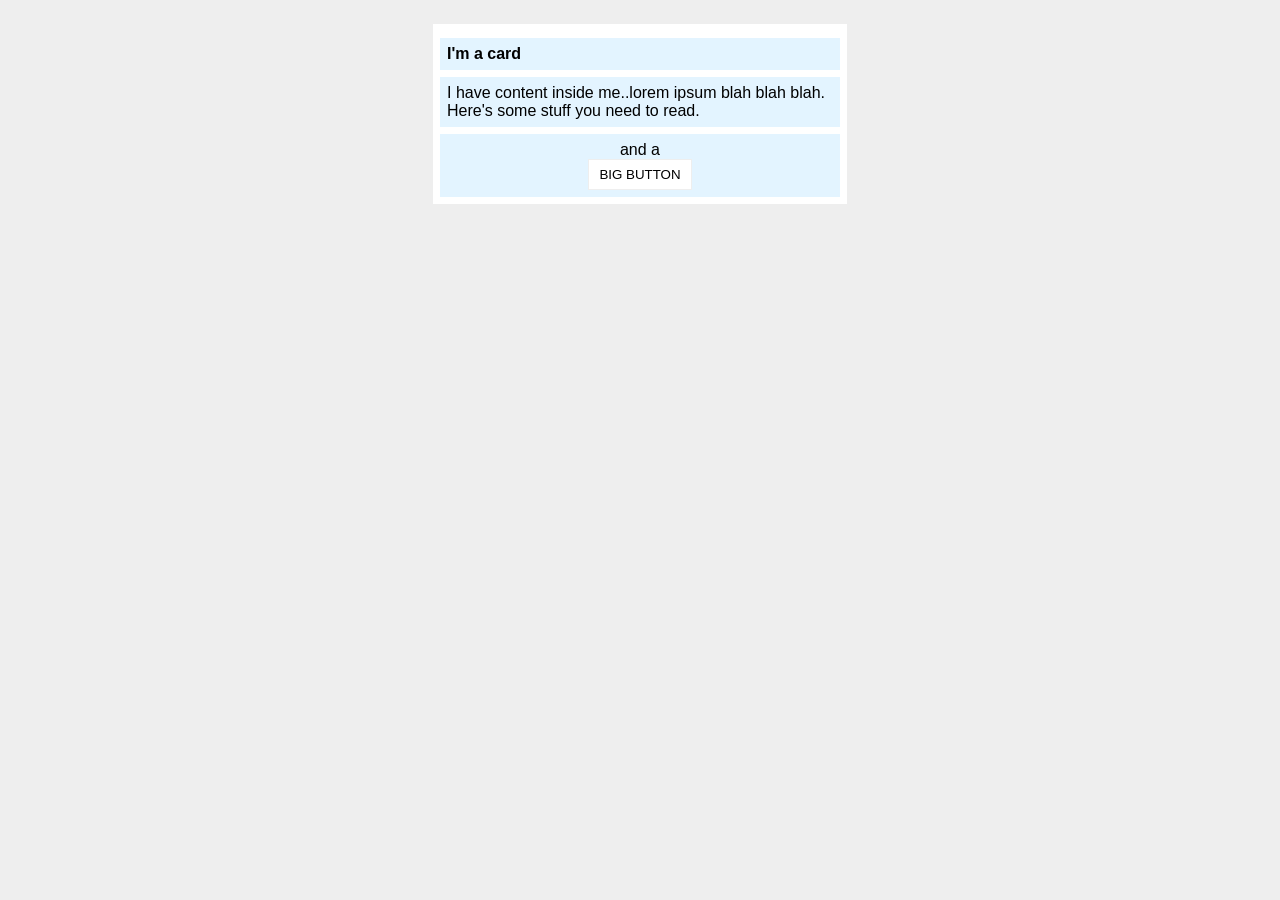
<file: foundations/block-and-inline/02-margin-and-padding-2/index.html>
<!DOCTYPE html>
<html lang="en">
  <head>
    <meta charset="UTF-8">
    <meta http-equiv="X-UA-Compatible" content="IE=edge">
    <meta name="viewport" content="width=device-width, initial-scale=1.0">
    <title>Margin and Padding exercise 2</title>
    <link rel="stylesheet" href="style.css">
  </head>
  <body>
    <div class="card">
      <h1 class="title">I'm a card</h1>
      <div class="content">I have content inside me..lorem ipsum blah blah blah. Here's some stuff you need to read.</div>
      <div class="button-container">and a <br> <button>BIG BUTTON</button></div>
    </div>
  </body>
</html>
</file>
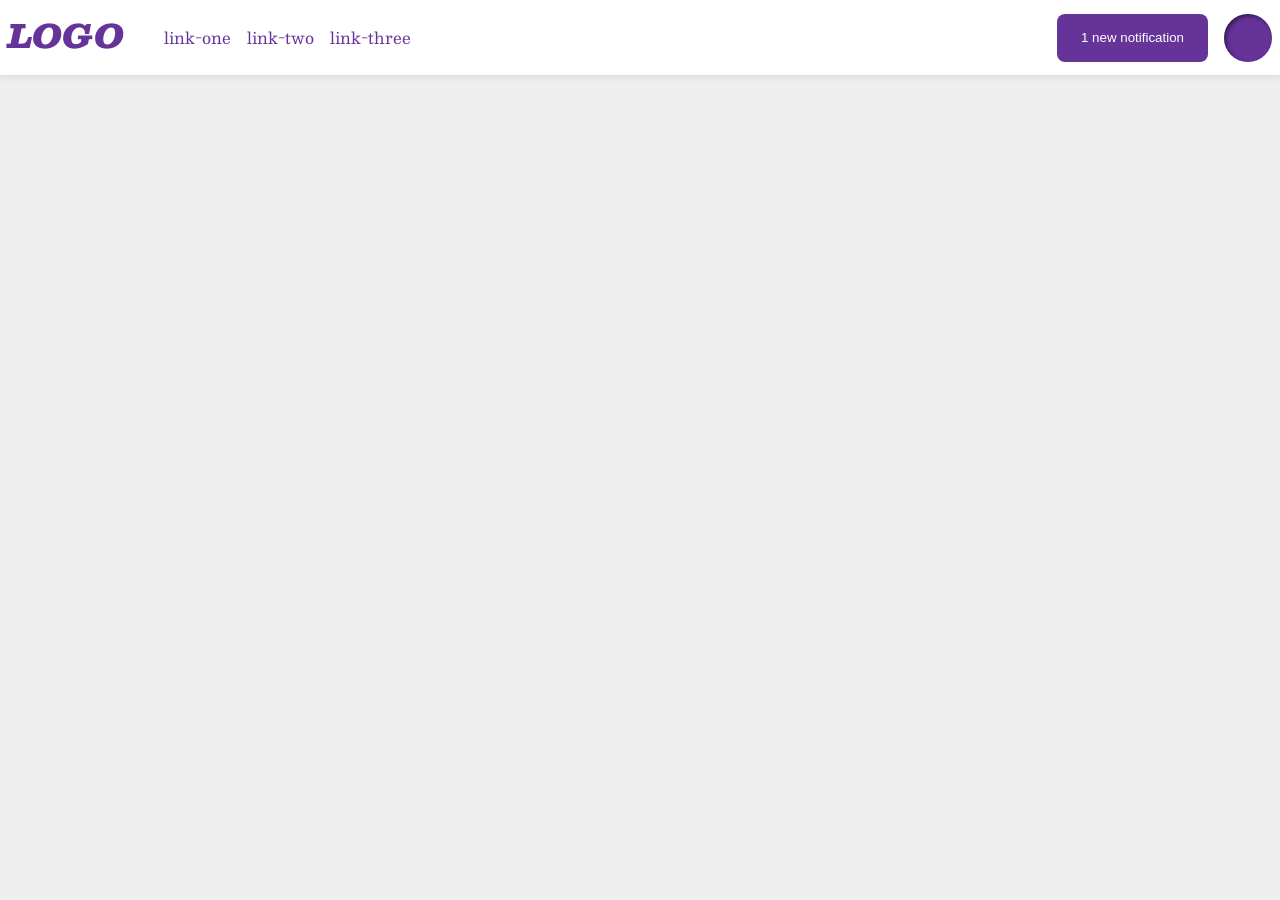
<file: foundations/flex/03-flex-header-2/index.html>
<!DOCTYPE html>
<html lang="en">
  <head>
    <meta charset="UTF-8">
    <meta http-equiv="X-UA-Compatible" content="IE=edge">
    <meta name="viewport" content="width=device-width, initial-scale=1.0">
    <title>Flex Header 2</title>
    <link rel="stylesheet" href="style.css">
  </head>
  <body>
    <div class="header">
      <div class = "left">
      <div class="logo">
        LOGO
      </div>
      <ul class="links">
        <li><a href="https://google.com">link-one</a></li>
        <li><a href="https://google.com">link-two</a></li>
        <li><a href="https://google.com">link-three</a></li>
      </ul>
    </div>
    <div class = "right">
      <button class="notifications">
        1 new notification
      </button>
      <div class="profile-image"></div>
    </div>
    </div>
  </body>
</html>
</file>
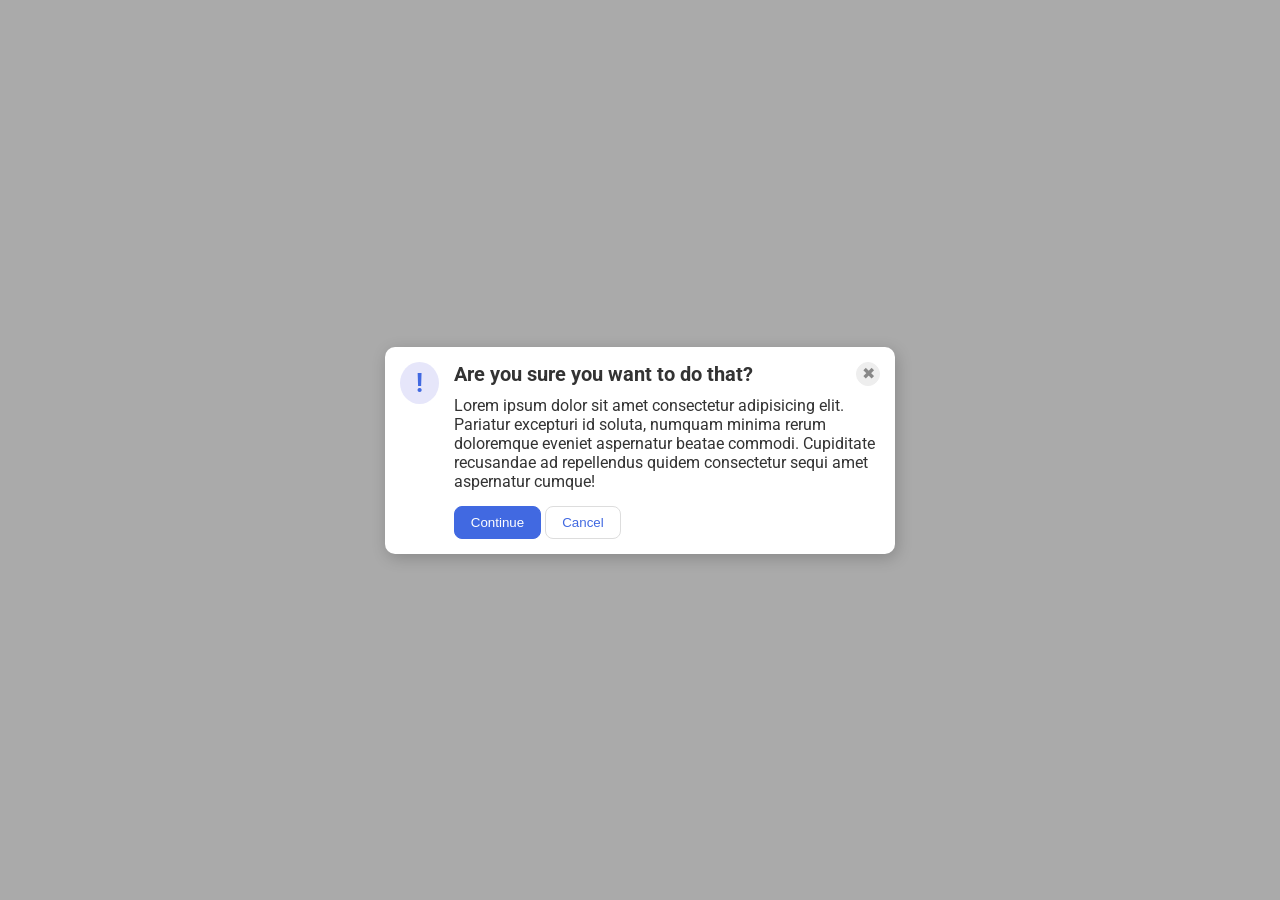
<file: foundations/flex/05-flex-modal/index.html>
<!DOCTYPE html>
<html lang="en">
  <head>
    <meta charset="UTF-8">
    <meta http-equiv="X-UA-Compatible" content="IE=edge">
    <meta name="viewport" content="width=device-width, initial-scale=1.0">
    <link rel="stylesheet" href="style.css">
    <title>Modal</title>
  </head>
  <body>
    <div class="modal">
      <div class="icon">!</div>
      <div class="text_part">
        <div class="title">
      <div class="header">Are you sure you want to do that?</div>
      <button class="close-button">✖</button>
    </div>
      <div class="text">Lorem ipsum dolor sit amet consectetur adipisicing elit. Pariatur excepturi id soluta, numquam minima rerum doloremque eveniet aspernatur beatae commodi. Cupiditate recusandae ad repellendus quidem consectetur sequi amet aspernatur cumque!</div>
      <button class="continue">Continue</button>
      <button class="cancel">Cancel</button>
    </div>
    </div>
  </body>
</html>
</file>
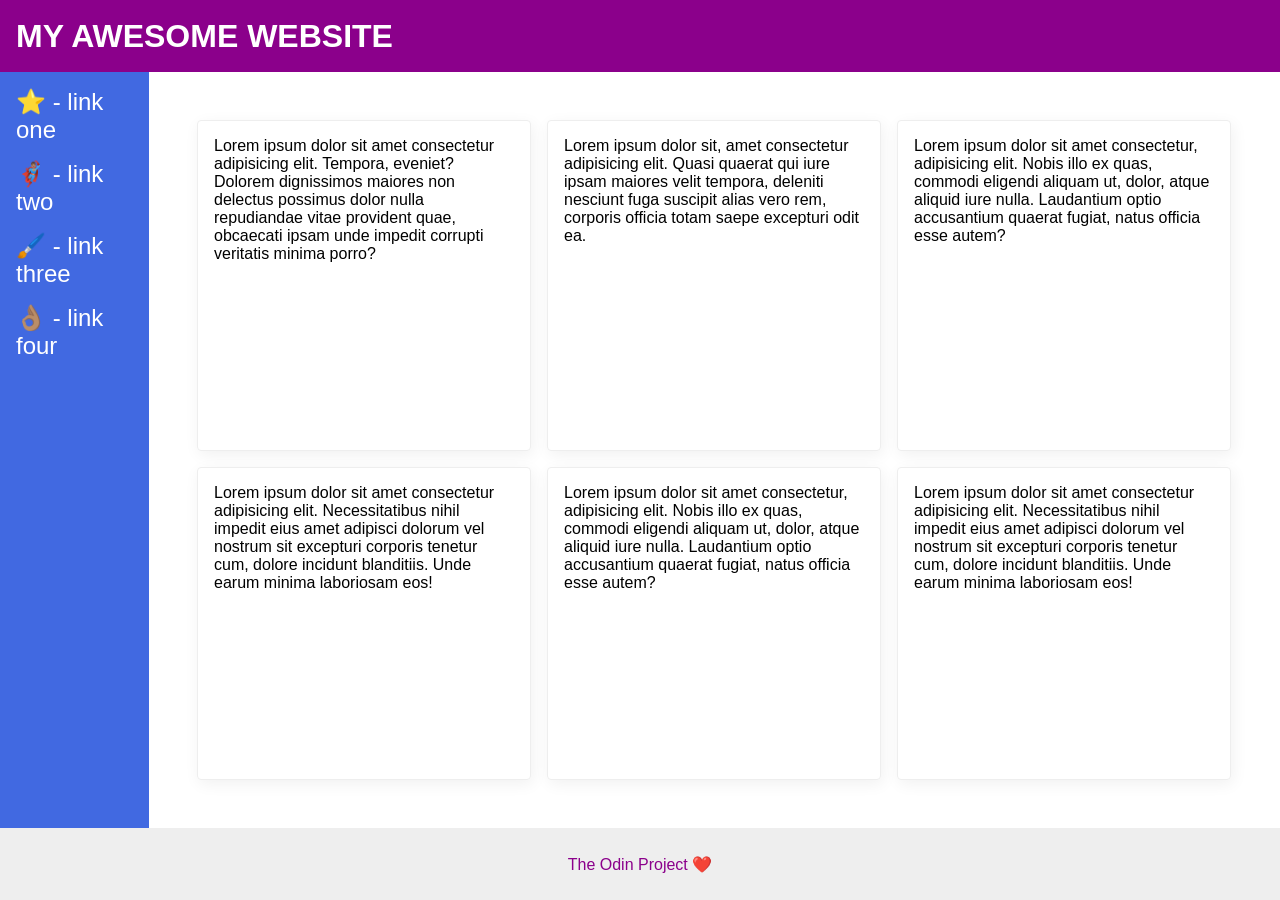
<file: foundations/flex/07-flex-layout-2/index.html>
<!DOCTYPE html>
<html lang="en">
  <head>
    <meta charset="UTF-8">
    <meta http-equiv="X-UA-Compatible" content="IE=edge">
    <meta name="viewport" content="width=device-width, initial-scale=1.0">
    <title>The Holy Grail</title>
    <link rel="stylesheet" href="style.css">
  </head>
  <body>
    <div class="header">
      MY AWESOME WEBSITE
    </div>
    <div class="main">
    <div class="sidebar">
      <ul>
        <li><a href="#">⭐ - link one</a></li>
        <li><a href="#">🦸🏽‍♂️ - link two</a></li>
        <li><a href="#">🖌️ - link three</a></li>
        <li><a href="#">👌🏽 - link four</a></li>
      </ul>
    </div>
    <div class="cards">
    <div class="card">Lorem ipsum dolor sit amet consectetur adipisicing elit. Tempora, eveniet? Dolorem dignissimos maiores non delectus possimus dolor nulla repudiandae vitae provident quae, obcaecati ipsam unde impedit corrupti veritatis minima porro?</div>
    <div class="card">Lorem ipsum dolor sit, amet consectetur adipisicing elit. Quasi quaerat qui iure ipsam maiores velit tempora, deleniti nesciunt fuga suscipit alias vero rem, corporis officia totam saepe excepturi odit ea.</div>
    <div class="card">Lorem ipsum dolor sit amet consectetur, adipisicing elit. Nobis illo ex quas, commodi eligendi aliquam ut, dolor, atque aliquid iure nulla. Laudantium optio accusantium quaerat fugiat, natus officia esse autem?</div>
    <div class="card">Lorem ipsum dolor sit amet consectetur adipisicing elit. Necessitatibus nihil impedit eius amet adipisci dolorum vel nostrum sit excepturi corporis tenetur cum, dolore incidunt blanditiis. Unde earum minima laboriosam eos!</div>
    <div class="card">Lorem ipsum dolor sit amet consectetur, adipisicing elit. Nobis illo ex quas, commodi eligendi aliquam ut, dolor, atque aliquid iure nulla. Laudantium optio accusantium quaerat fugiat, natus officia esse autem?</div>
    <div class="card">Lorem ipsum dolor sit amet consectetur adipisicing elit. Necessitatibus nihil impedit eius amet adipisci dolorum vel nostrum sit excepturi corporis tenetur cum, dolore incidunt blanditiis. Unde earum minima laboriosam eos!</div>
  </div>
</div>
    <div class="footer">
      The Odin Project ❤️
    </div>
  </body>
</html>
</file>
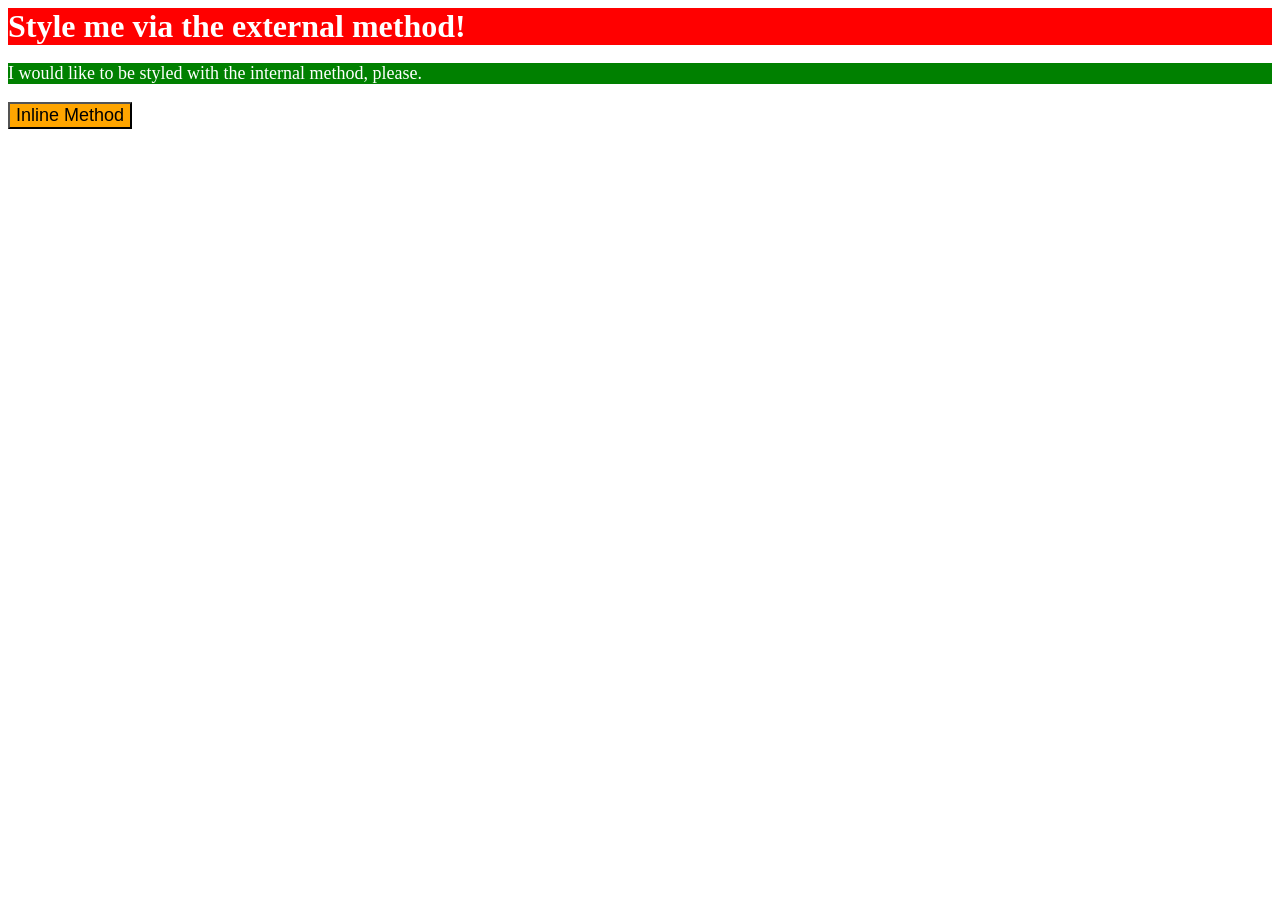
<file: foundations/intro-to-css/01-css-methods/index.html>
<!DOCTYPE html>
<html lang="en">
  <head>
    <meta charset="UTF-8">
    <meta http-equiv="X-UA-Compatible" content="IE=edge">
    <meta name="viewport" content="width=device-width, initial-scale=1.0">
    <link rel="stylesheet" href="style.css">
    <title>Methods for Adding CSS</title>

    <style>
      p{
    color: white;
    background-color: green;
    font-size: 18px;
    }
    </style>
  </head>
  <body>
    <div>Style me via the external method!</div>
    <p>I would like to be styled with the internal method, please.</p>
    <button style="background-color: orange;
    font-size: 18px;">Inline Method</button>
  </body>
</html>
</file>
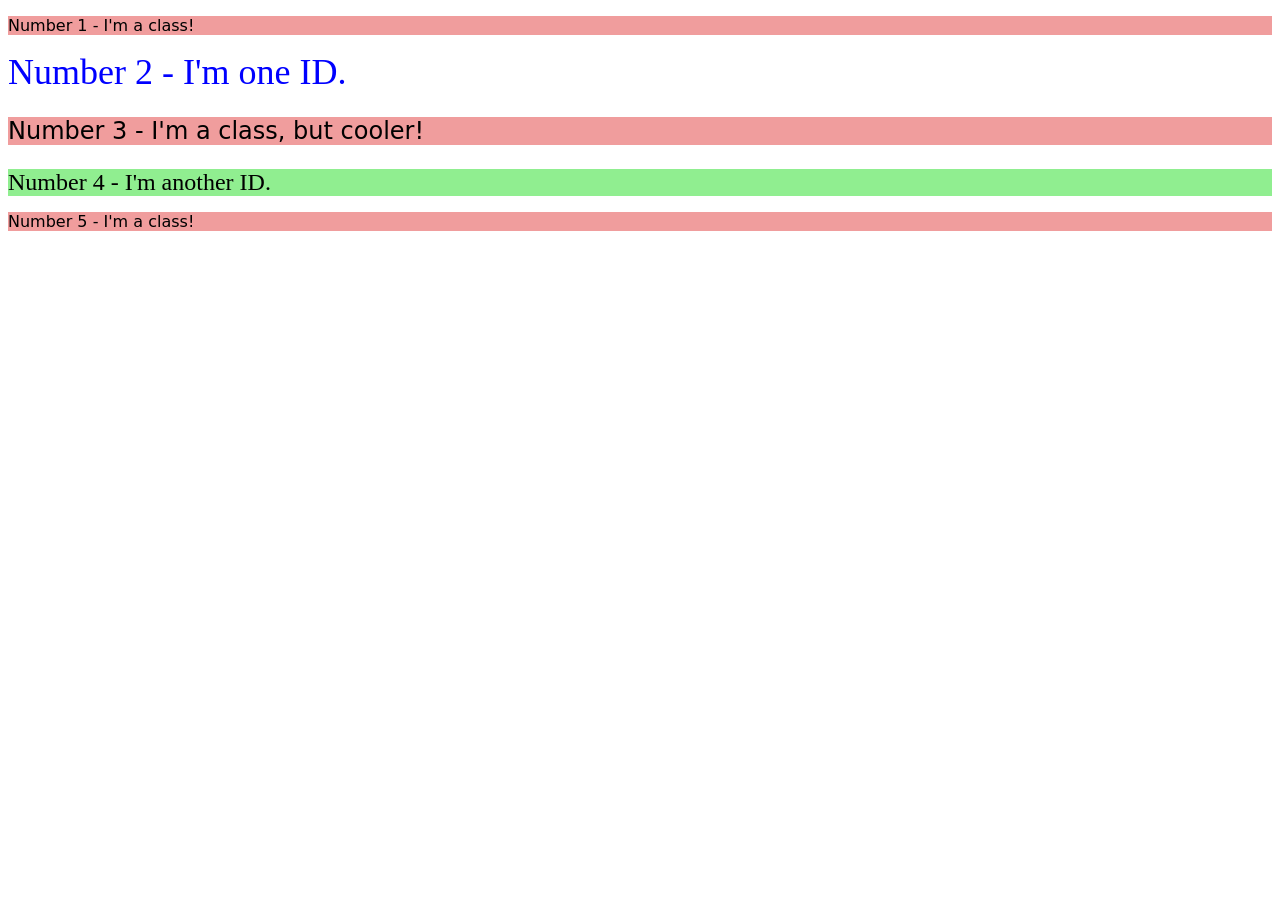
<file: foundations/intro-to-css/02-class-id-selectors/index.html>
<!DOCTYPE html>
<html lang="en">
  <head>
    <meta charset="UTF-8">
    <meta http-equiv="X-UA-Compatible" content="IE=edge">
    <meta name="viewport" content="width=device-width, initial-scale=1.0">
    <title>Class and ID Selectors</title>
    <link rel="stylesheet" href="style.css">
  </head>
  <body>
    <p class = "odd" id = "one">Number 1 - I'm a class!</p>
    <div id = "two">Number 2 - I'm one ID.</div>
    <p class = "odd" id = "three">Number 3 - I'm a class, but cooler!</p>
    <div id = "four">Number 4 - I'm another ID.</div>
    <p class = "odd" id = "five">Number 5 - I'm a class!</p>
  </body>
</html>
</file>
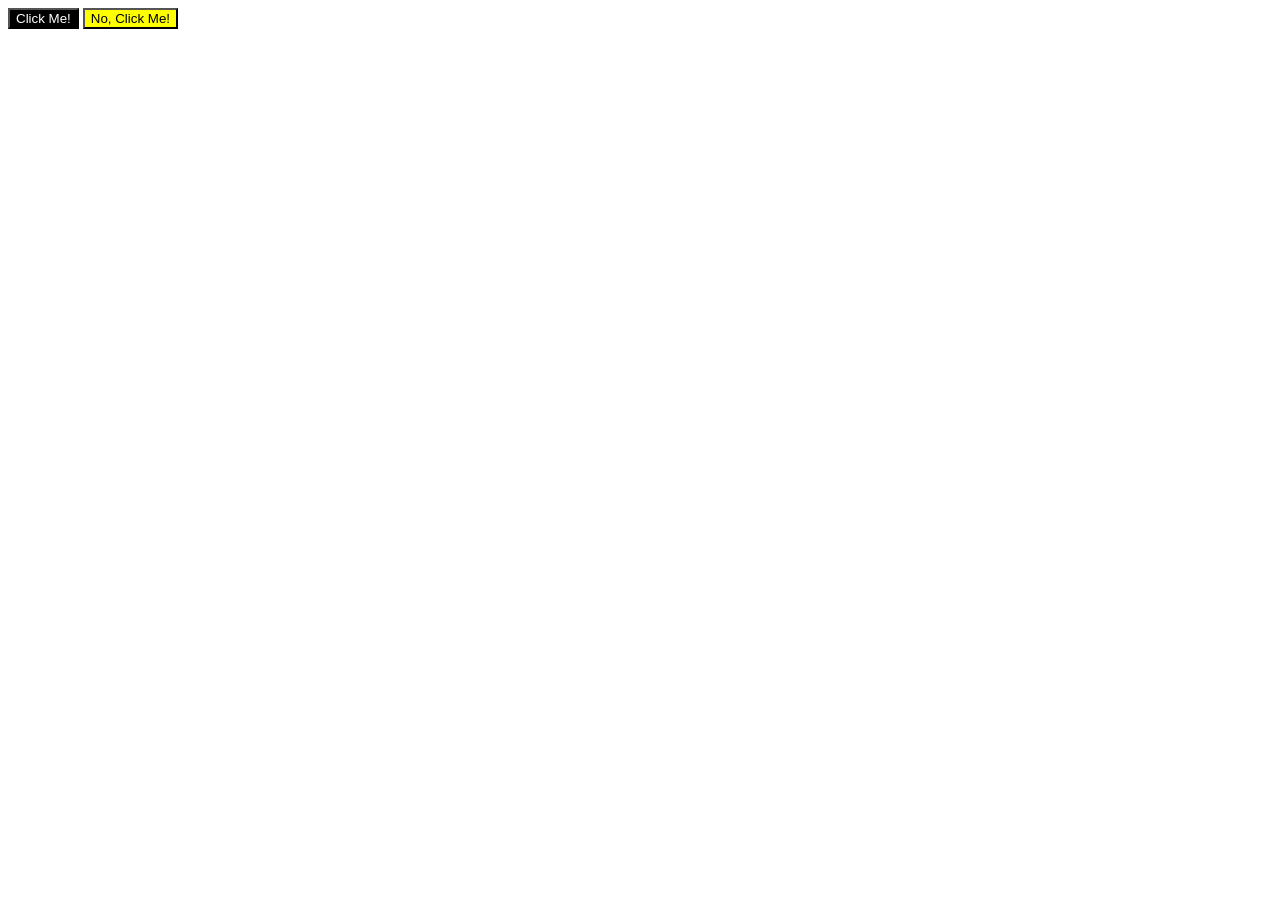
<file: foundations/intro-to-css/03-grouping-selectors/index.html>
<!DOCTYPE html>
<html lang="en">
  <head>
    <meta charset="UTF-8">
    <meta http-equiv="X-UA-Compatible" content="IE=edge">
    <meta name="viewport" content="width=device-width, initial-scale=1.0">
    <title>Grouping Selectors</title>
    <link rel="stylesheet" href="style.css">
  </head>
  <body>
    <button class ="black">Click Me!</button>
    <button class = "yellow">No, Click Me!</button>
  </body>
</html>
</file>
<file: foundations/block-and-inline/02-margin-and-padding-2/style.css>
body {
  background: #eee;
  font-family: sans-serif;
  box-sizing: border-box;
  align-content: center;
}

.card {
  width: 400px;
  background: #fff;
  margin: 16px auto;
  border-top: 12px solid white;
  border: 7px solid white;
}

.title {
  background: #e3f4ff;
  font-size: 16px;
  margin: 7px 0;
  padding: 7px;
}

.content {
  background: #e3f4ff;
  font-size: 16px;
  margin: 7px 0;
  padding: 7px;
}

.button-container {
  background: #e3f4ff;
  padding: 7px;
  text-align: center;
}

button {
  background: white;
  border: 1px solid #eee;
  padding: 7px 10px;
}
</file>
<file: foundations/flex/03-flex-header-2/style.css>
/* this is some magical font-importing.  
you'll learn about it later. */
@import url('https://fonts.googleapis.com/css2?family=Besley:ital,wght@0,400;1,900&display=swap');

body {
  margin: 0;
  background: #eee;
  font-family: Besley, serif;
}

.header {
  background: white;
  border-bottom: 1px solid #ddd;
  box-shadow: 0 0 8px rgba(0,0,0,.1);
  display: flex;
  align-items: center;
  justify-content: space-between;
  padding: 8px;
}

.left {
  display: flex;
}

.right {
  display: flex;
  gap: 16px;
}

.profile-image {
  background: rebeccapurple;
  box-shadow: inset 2px 2px 4px rgba(0,0,0,.5);
  border-radius: 50%;
  width: 48px;
  height: 48px;
}

.logo {
  color: rebeccapurple;
  font-size: 32px;
  font-weight: 900;
  font-style: italic;
}

button {
  border: none;
  border-radius: 8px;
  background: rebeccapurple;
  color: white;
  padding: 8px 24px;
}

a {
  /* this removes the line under our links */
  text-decoration: none;
  color: rebeccapurple;
}

.header ul {
  list-style-type: none;
  display: flex;
  gap: 16px;
}
</file>
<file: foundations/flex/05-flex-modal/style.css>
@import url('https://fonts.googleapis.com/css2?family=Roboto:wght@400;700&display=swap');

html, body {
  height: 100%;
}

body {
  font-family: Roboto, sans-serif;
  margin: 0;
  background: #aaa;
  color: #333;
  /* I'll give you this one for free lol */
  display: flex;
  align-items: center;
  justify-content: center;
}

.modal {
  background: white;
  width: 480px;
  border-radius: 10px;
  box-shadow: 2px 4px 16px rgba(0,0,0,.2);
  display:flex;
  justify-content: space-around;
  padding: 15px;
}

.icon {
  color: royalblue;
  font-size: 26px;
  font-weight: 700;
  background: lavender;
  width: 42px;
  height: 42px;
  border-radius: 50%;
  display: flex;
  align-items: center;
  justify-content: center;

}

.close-button {
  background: #eee;
  border-radius: 50%;
  color: #888;
  font-weight: 400;
  font-size: 16px;
  height: 24px;
  width: 24px;
  display: flex;
  align-items: center;
  justify-content: center;
  border: 1px solid #eee;
  padding: 0;
}

button {
  cursor: pointer;
  padding: 8px 16px;
  border-radius: 8px;
}

button.continue {
  background: royalblue;
  border: 1px solid royalblue;
  color: white;
}

button.cancel {
  background: white;
  border: 1px solid #ddd;
  color: royalblue;
}

.text_part {
  flex-shrink: 10;
  padding-left: 15px;
}

.title {
  display: flex;
  justify-content: space-between;
}

.header {
  font-weight: bold;
  font-size: 20px;
  padding-bottom: 10px;
}

.text {
  padding-bottom: 15px;
}
</file>
<file: foundations/flex/07-flex-layout-2/style.css>
body {
  font-family: -apple-system, BlinkMacSystemFont, 'Segoe UI', Roboto, Oxygen, Ubuntu, Cantarell, 'Open Sans', 'Helvetica Neue', sans-serif;
  margin: 0;
  min-height: 100vh;
}

.header {
  height: 72px;
  background: darkmagenta;
  color: white;
}

.footer {
  height: 72px;
  background: #eee;
  color: darkmagenta;
}

.sidebar {
  width: 300px;
  background: royalblue;
  box-sizing: border-box;
}

.card {
  border: 1px solid #eee;
  box-shadow: 2px 4px 16px rgba(0,0,0,.06);
  border-radius: 4px;
}

/* solution */

body {
  display: flex;
  flex-direction: column;
}

a {
  text-decoration: none;
  color: white;
  font-size: 24px;
}

ul {
  list-style: none;
  padding: 16px;
  margin: 0;
}

li {
  margin-bottom: 16px;
}

.header {
  display: flex;
  font-size: 32px;
  font-weight: 900;
  align-items: center;
  padding-left: 16px;
}

.main {
  display: flex;
  flex: 1;
}

.cards {
  display: flex;
  flex-wrap: wrap;
  padding: 48px;
  gap: 16px;
}

.card {
  width: 300px;
  padding: 16px;
}

.footer {
  display: flex;
  justify-content: center;
  align-items: center;
}
</file>
<file: foundations/intro-to-css/01-css-methods/style.css>
div {
    color: white;
    background-color: red;
    font-size: 32px;
    align-items: center;
    font-weight: bold;
}
</file>
<file: foundations/intro-to-css/02-class-id-selectors/style.css>
/* Add CSS Styling */
.odd{
    background-color: rgb(240, 157, 157);
    font-family: verdana, "DejaVu Sans", sans-serif;
}

#two {
    color: blue;
    font-size: 36px;
}

#three{
    font-size: 24px;
}

#four {
    background-color: lightgreen;
    font-size: 24px;
}
</file>
<file: foundations/intro-to-css/03-grouping-selectors/style.css>
/* Add CSS Styling */
.black .yellow {
    font-size: 28px;
    font-family: Helvetica, "Times New Roman", sans-serif;
}

.black {
    background-color: black;
    color: white;
}

.yellow {
    background-color: yellow;
}
</file>
